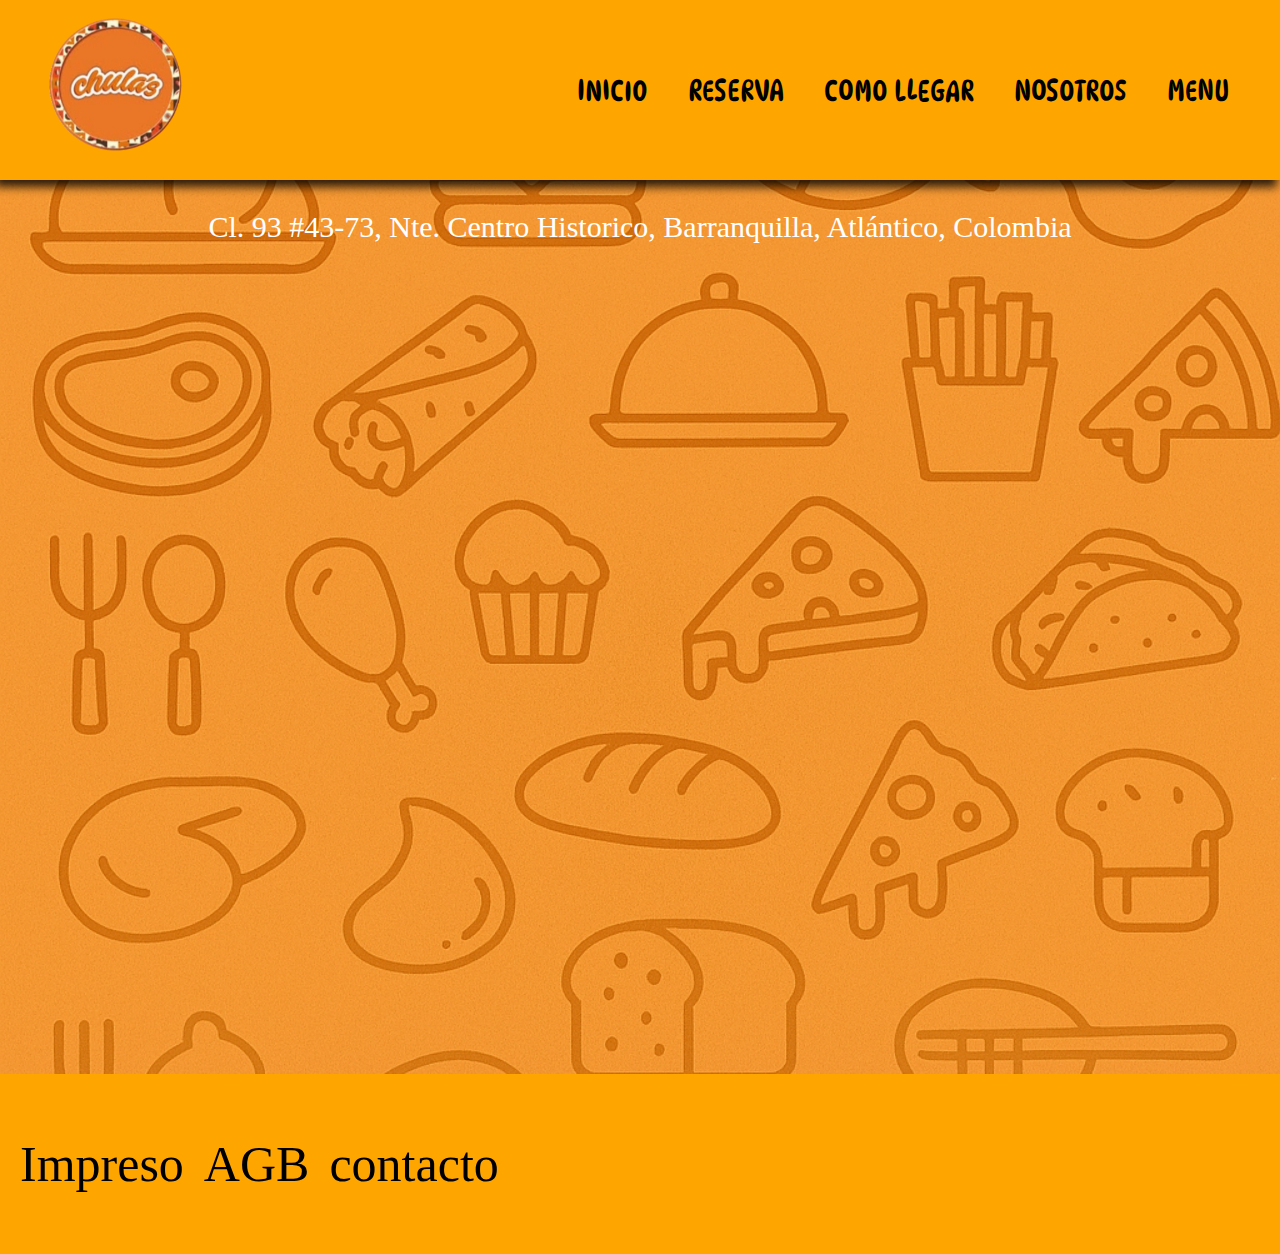
<file: comoLlegar.html>
<!DOCTYPE html>
<html lang="en">
<head>
    <meta charset="UTF-8">
    <meta name="viewport" content="width=device-width, initial-scale=1.0">
    <title>Document</title>
    <link rel="stylesheet" href="styless/standard.css">
    <link rel="stylesheet" href="styless/fonts.css">
    <link rel="stylesheet" href="styless/assets.css">
    <link rel="stylesheet" href="styless/map.css">
    <link rel="preconnect" href="https://fonts.googleapis.com">
    <link rel="preconnect" href="https://fonts.gstatic.com" crossorigin>
    <link href="https://fonts.googleapis.com/css2?family=Cookie&display=swap" rel="stylesheet">
    <link rel="preconnect" href="https://fonts.googleapis.com">
    <link rel="preconnect" href="https://fonts.gstatic.com" crossorigin>
    <link href="https://fonts.googleapis.com/css2?family=DynaPuff:wght@400..700&display=swap" rel="stylesheet">
</head>
<body>
       <header>
        <figure>
         <img class="logo" src="./img/logo.png" alt="">
        </figure>
        <div class="header-menu">
            <a href="index.html">INICIO</a>
            <a href="reserva.html">RESERVA</a>
            <a href="comoLlegar.html">COMO LLEGAR</a>
            <a href="#">NOSOTROS</a>
            <a href="#">MENU</a>
        </div>

    </header>

    <main class="mainMap">

        <div class="map">
            <p class="calle">Cl. 93 #43-73, Nte. Centro Historico, Barranquilla, Atlántico, Colombia</p>
            <iframe class="inframe" src="https://www.google.com/maps/embed?pb=!1m18!1m12!1m3!1d3916.4810956920655!2d-74.83037719061862!3d11.002485189115104!2m3!1f0!2f0!3f0!3m2!1i1024!2i768!4f13.1!3m3!1m2!1s0x8ef42dfe1f779acd%3A0x1e1e3c9dcc913b65!2sRestaurante%20Chulas%2093!5e0!3m2!1ses!2sde!4v1765216471452!5m2!1ses!2sde" width="600" height="450" style="border:0;" allowfullscreen="" loading="lazy" referrerpolicy="no-referrer-when-downgrade"></iframe>
        </div>

    </main>

  <footer>
      <a href="#">Impreso</a>
      <a href="#">AGB</a>
      <a href="#">contacto</a>
    </footer>

</body>
</html>
</file>
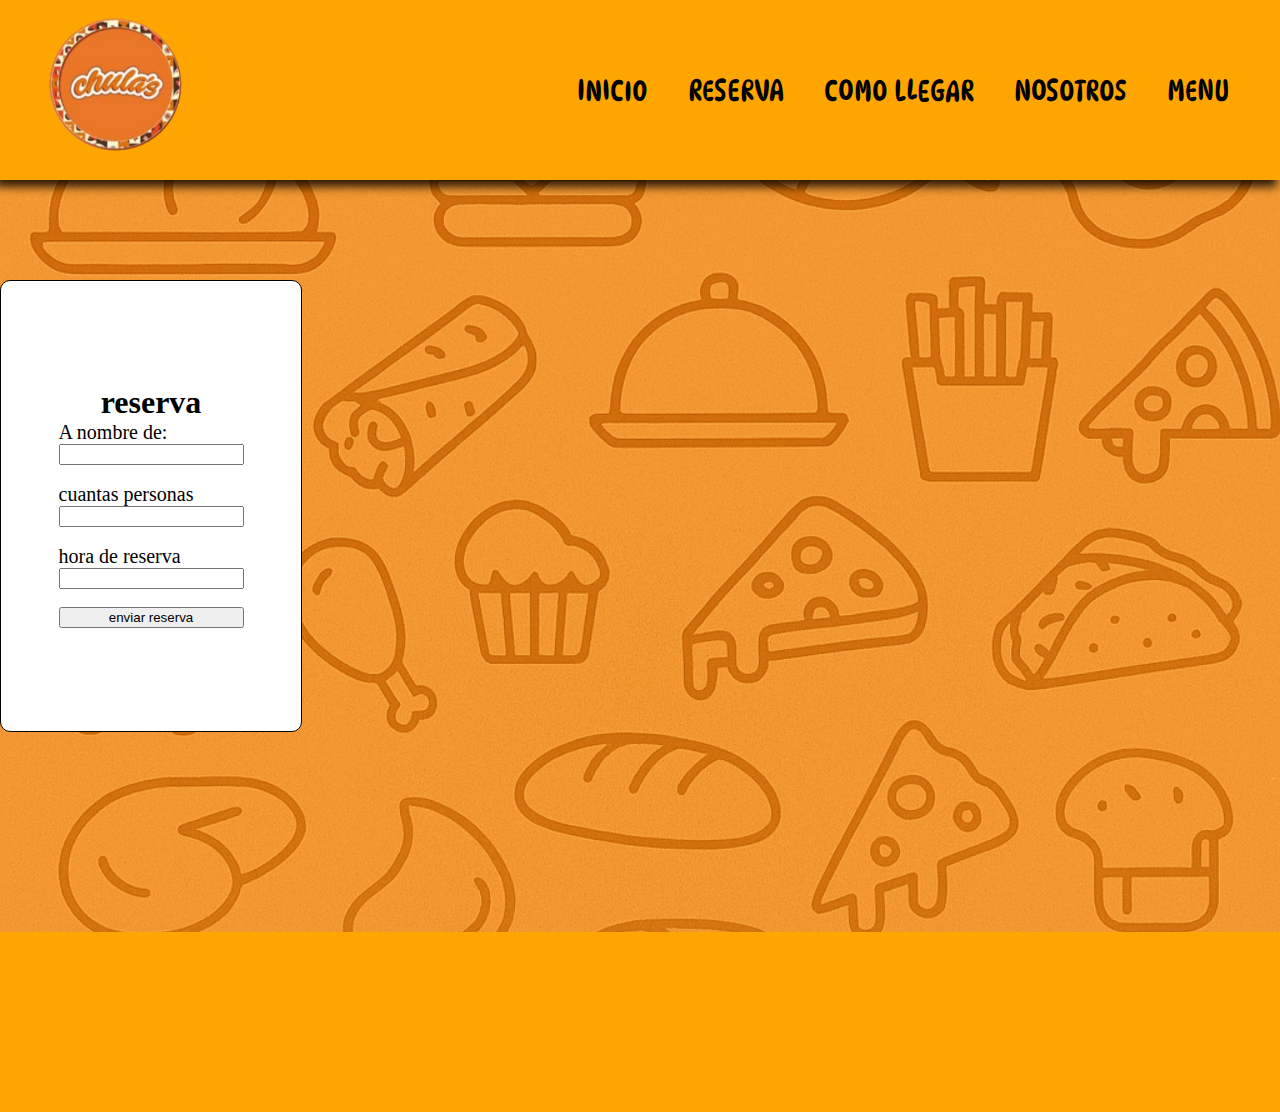
<file: reserva.html>
<!DOCTYPE html>
<html lang="en">
<head>
    <meta charset="UTF-8">
    <meta name="viewport" content="width=device-width, initial-scale=1.0">
    <title>Document</title>
    <link rel="stylesheet" href="styless/standard.css">
    <link rel="stylesheet" href="styless/fonts.css">
    <link rel="stylesheet" href="styless/assets.css">
    <link rel="stylesheet" href="styless/reserva.css">
    <link rel="preconnect" href="https://fonts.googleapis.com">
    <link rel="preconnect" href="https://fonts.gstatic.com" crossorigin>
    <link href="https://fonts.googleapis.com/css2?family=Cookie&display=swap" rel="stylesheet">
    <link rel="preconnect" href="https://fonts.googleapis.com">
    <link rel="preconnect" href="https://fonts.gstatic.com" crossorigin>
    <link href="https://fonts.googleapis.com/css2?family=DynaPuff:wght@400..700&display=swap" rel="stylesheet">
</head>
<body>
     <header>
        <figure>
         <img class="logo" src="./img/logo.png" alt="">
        </figure>
        <div class="header-menu">
            <a href="index.html">INICIO</a>
            <a href="reserva.html">RESERVA</a>
            <a href="#">COMO LLEGAR</a>
            <a href="#">NOSOTROS</a>
            <a href="#">MENU</a>
        </div>
    </header>
    <main>
        <div class="reserva">
          <h1>reserva</h1>
          <label class="inputsButton">
            <p>A nombre de:</p>
           <input type="text"><br>
           <p>cuantas personas</p>
           <input type="text"><br>
           <p>hora de reserva</p>
           <input type="text"><br>
           <button>enviar reserva</button>
          </label>
        </div>
    </main>
    <footer>
        
    </footer>
</body>
</html>
</file>
<file: styless/standard.css>
body{
    display: flex;
    justify-content: center;
    flex-direction: column;
    margin:0;
    background-image: url(../img/Fondo\ naranja\ con\ sí.png);
    background-repeat: no-repeat;
    background-size: cover;
    width: 100%;
    height: 100%;

}

header{
    background-color: orange;
    width: 100%;
    height: 180px;
    display: flex;
    align-items: center;
    justify-content: space-between;
    box-shadow: -4px 6px 9px 1px rgba(0,0,0,0.82);
}

footer{
    background-color: orange;
    width: 100%;
    height: 180px;
    display: flex;
    align-items: center;
    margin-top: 200px;
}

footer a{
    display: flex;
    justify-content: center;
    font-size: 50px;
    margin-left: 20px;
    text-decoration: none;
    color: black;
}

.header-menu{
    display: flex;
    margin-right: 50px;
}

.header-menu a{
    margin-left: 40px;
    font-size: 30px;
    text-decoration: none;
    color: black;
    border: solid 1px color( black);
        font-family: "DynaPuff", system-ui;
  font-optical-sizing: auto;
  font-weight: 400;
  font-style: normal;
  font-variation-settings:
    "wdth" 10
    
}

.header-menu a:hover{
    cursor: pointer;
    text-decoration: underline;
    transition: 0.2s ease;
    transform: scale(1.25);
}
</file>
<file: styless/fonts.css>
.sloganIMGS{
 display: flex;
 align-items: center;
 justify-content: space-around;

}

.slogan{
  
  text-shadow:5px 4px 4px rgba(0, 0, 0, 0.66);  
    font-size: 50px;
    font-family: "DynaPuff", system-ui;
  font-optical-sizing: auto;
  font-weight: 400;
  font-style: normal;
  font-variation-settings:
    "wdth" 10;
    margin-left: 50px;
    color: white;
}

h3{
  text-shadow:5px 4px 4px rgba(0, 0, 0, 0.66);
  color: white;
  font-size: 50px;
 font-family: "DynaPuff", system-ui;
  font-optical-sizing: auto;
  font-weight: 400;
  font-style: normal;
  font-variation-settings:
    "wdth" 10;
}

.encabezado{
  display: flex;
  justify-content: center;
  margin-top: 100px;
  text-shadow:5px 4px 4px rgba(0, 0, 0, 0.66);  
    font-size: 50px;
    font-family: "DynaPuff", system-ui;
  font-optical-sizing: auto;
  font-weight: 400;
  font-style: normal;
  font-variation-settings:
    "wdth" 10;
    margin-left: 50px;
    color: white;
}
</file>
<file: styless/assets.css>
.logo{
    width: 150px;
}

figure{
    margin-block: 0;
}

.chulasTitle{
margin-top: 160px;
width:900px ;
}

.imgHome{
  width: 100%;           
  height: 800px;
  background-size: cover; 
  background-position: center;
  box-shadow: -4px 6px 9px 1px rgba(0,0,0,0.82);

}

.iconsA{
    width: 50px;
    height: 50px;
    margin-top: 300px;
}

.iconsA:hover{
    cursor: pointer;
    transition: 0.5s ease;
    transform: scale(1.25) ;
}

.icons{
    display: flex;
    justify-content: space-around;

}

.imgEvents{
    max-width: 400px;
    border-radius: 10px;
    box-shadow: -4px 6px 9px 1px rgba(0,0,0,0.82);
}

.imgText{
    display: flex;
    justify-content: center;
    flex-direction: column;
    align-items: center;
}

#imgSlider {
  transition: background-image 1s ease-in-out;
}
</file>
<file: styless/map.css>
.mainMap{
    display: flex;
    justify-content: center;
    flex-direction: column;
    align-items: center;
}


.map{
    display: flex;
    justify-content: center;
    flex-direction: column;
    align-items: center;
    width: 80%;
}

.calle{
    font-size: 30px;
    color: white;
}

.inframe{
    width: 80%;
    height: 600px;
}
</file>
<file: styless/reserva.css>
.reserva{
    display: flex;
    justify-content: center;
    align-items: center;
    flex-direction: column;
    background-color: white;
    border-radius: 10px;
    border: solid 1px black;
    width: 300px;
    height: 450px;
    margin-top: 100px;
   
}

.inputsButton{
    display: flex;
    justify-content: center;
    flex-direction: column;
}

h1{
    margin-block: 0;
}

p{
    margin-block: 0;
    font-size: 20px;
}

.mainReserva{
    display: flex;
    justify-content: center;
    align-items: center;
}
</file>
